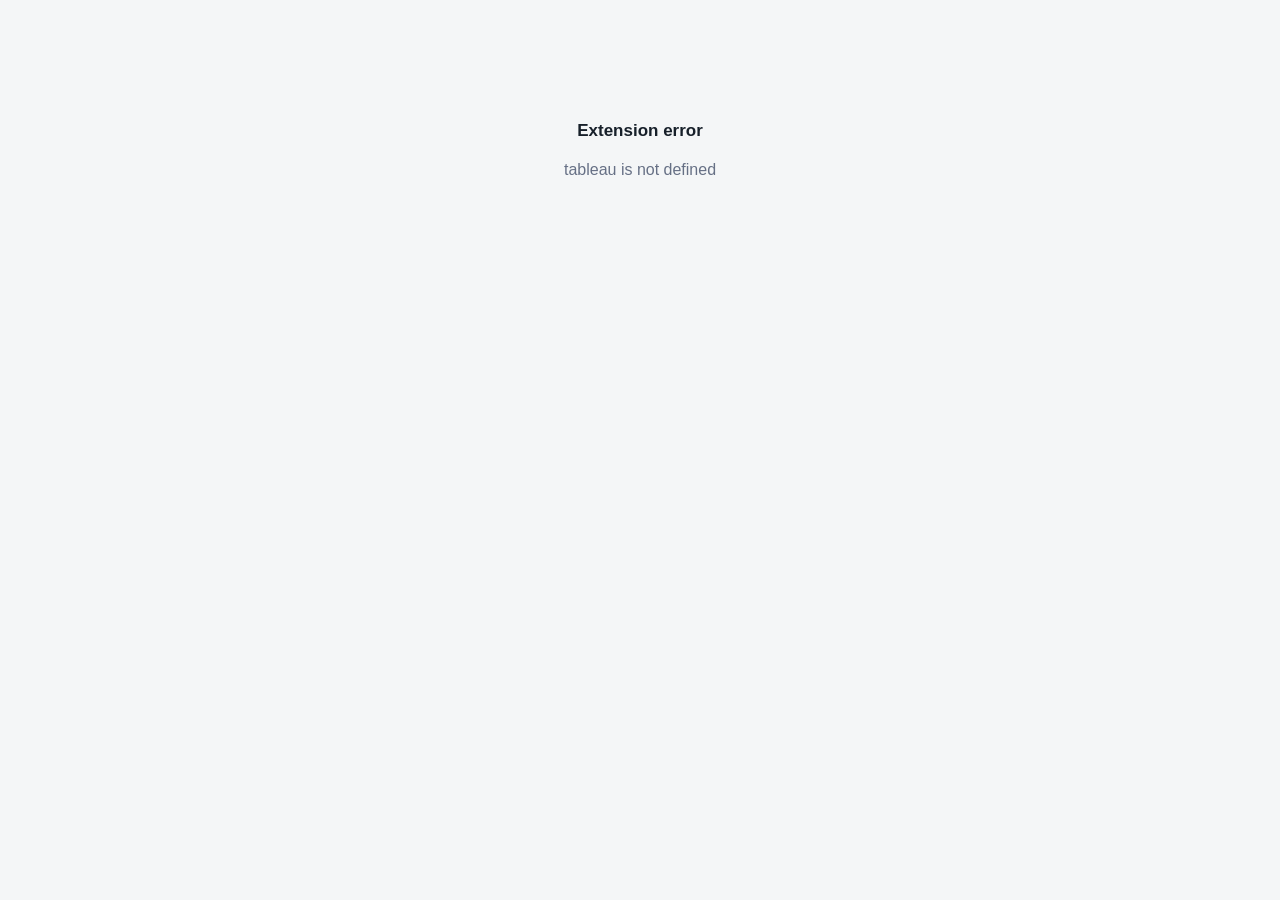
<file: sifo-insight-matrix/index.html>
<!doctype html>
<html lang="en">
<head>
  <meta charset="utf-8">
  <meta name="viewport" content="width=device-width,initial-scale=1">
  <title>SIFO Insight Matrix</title>
  <link rel="stylesheet" href="styles.css">
  <script src="https://extensions.tableauusercontent.com/resources/tableau.extensions.1.latest.min.js"></script>
  <script src="app.js" defer></script>
</head>
<body>
  <main id="app" class="app" aria-live="polite">
    <section id="loading" class="state"><div class="spinner"></div><p>Loading SIFO performance...</p></section>
    <section id="error" class="state hidden" role="alert"></section>
    <section id="empty" class="state hidden"><h2>Assign fields to the extension</h2><p>Add Group and Productivity on the Marks card. Date and Volume are optional.</p></section>
    <section id="content" class="hidden">
      <header class="topbar">
        <div><p class="eyebrow">SIFO PICK PERFORMANCE</p><h1>Operational insight matrix</h1><p id="scope" class="scope"></p></div>
        <div class="toolbar">
          <label class="search"><span class="sr-only">Search groups</span><input id="search" type="search" placeholder="Search group..."></label>
          <select id="sort" aria-label="Sort groups"><option value="performance-asc">Needs attention</option><option value="performance-desc">Best performance</option><option value="volume-desc">Highest volume</option><option value="name-asc">Name A-Z</option></select>
        </div>
      </header>
      <section id="kpis" class="kpis"></section>
      <section class="panel insight-panel"><div><p class="eyebrow">AUTOMATIC INSIGHT</p><p id="insight" class="insight"></p></div><div id="legend" class="legend"></div></section>
      <section class="panel"><div class="panel-head"><div><h2>Performance by group</h2><p>Productivity versus configured target, with volume as context.</p></div><span id="rowcount" class="rowcount"></span></div><div id="rows" class="rows"></div></section>
    </section>
  </main>
</body>
</html>
</file>
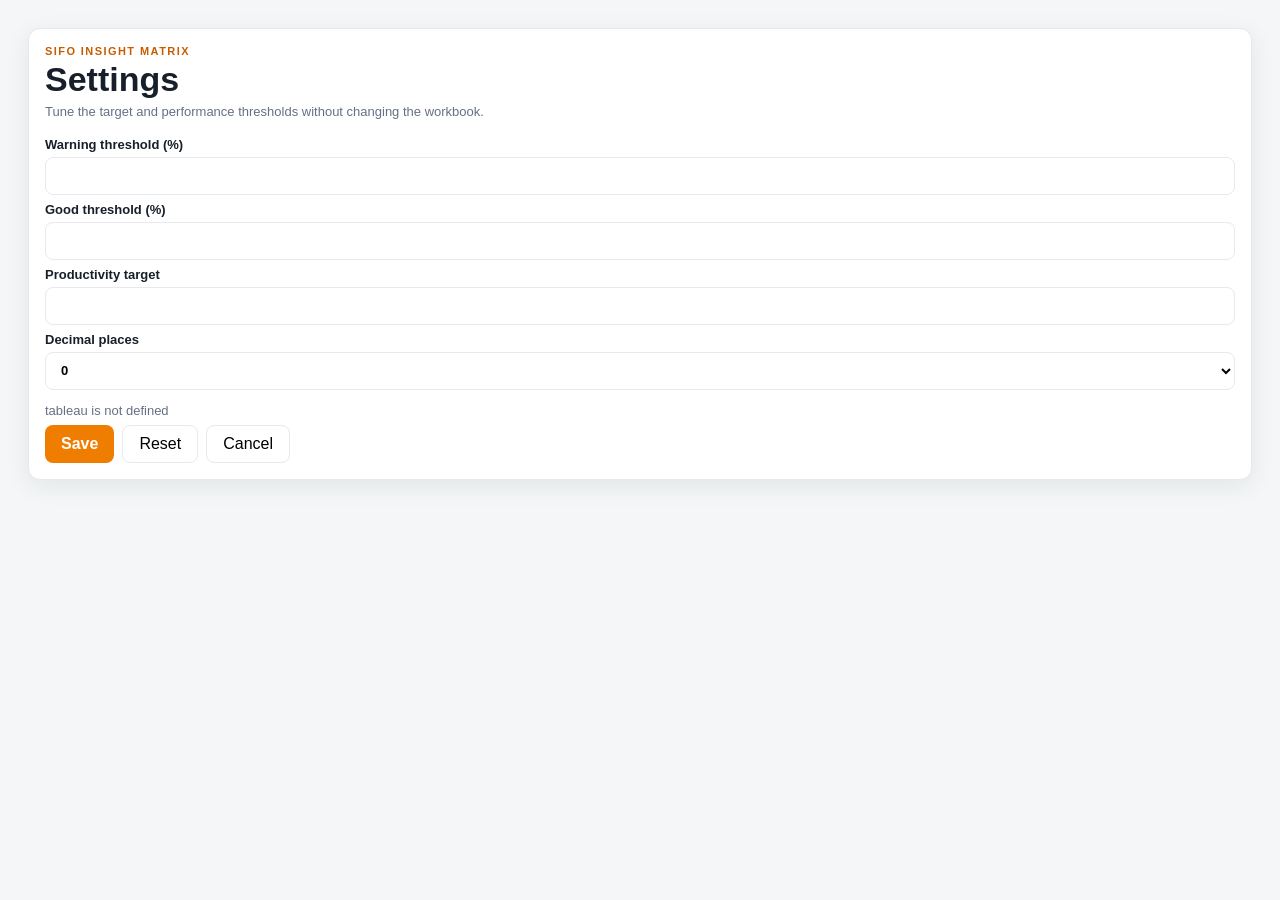
<file: sifo-insight-matrix/config.html>
<!doctype html><html lang="en"><head><meta charset="utf-8"><meta name="viewport" content="width=device-width,initial-scale=1"><title>SIFO Insight settings</title><link rel="stylesheet" href="styles.css"><script src="https://extensions.tableauusercontent.com/resources/tableau.extensions.1.latest.min.js"></script><script src="config.js" defer></script></head><body><main class="app"><section class="panel"><p class="eyebrow">SIFO INSIGHT MATRIX</p><h1>Settings</h1><p class="scope">Tune the target and performance thresholds without changing the workbook.</p><form id="form" class="rows" style="margin-top:18px"><label>Warning threshold (%)<input id="warningPct" type="number" min="1" max="100" step="1" required></label><label>Good threshold (%)<input id="goodPct" type="number" min="1" max="200" step="1" required></label><label>Productivity target<input id="defaultTarget" type="number" min="0.01" step="0.01" required></label><label>Decimal places<select id="numberDecimals"><option value="0">0</option><option value="1">1</option><option value="2">2</option></select></label><p id="message" role="alert" class="scope"></p><div class="toolbar" style="justify-content:flex-start"><button type="submit" style="height:38px;border:0;border-radius:8px;padding:0 16px;background:#ef7d00;color:#fff;font-weight:700">Save</button><button id="reset" type="button" style="height:38px;border:1px solid #e6e9ed;border-radius:8px;padding:0 16px;background:#fff">Reset</button><button id="cancel" type="button" style="height:38px;border:1px solid #e6e9ed;border-radius:8px;padding:0 16px;background:#fff">Cancel</button></div></form></section></main></body></html>
</file>
<file: sifo-insight-matrix/styles.css>
:root{--ink:#17202a;--muted:#667085;--line:#e6e9ed;--surface:#fff;--bg:#f4f6f7;--brand:#ef7d00;--brand-dark:#c65e00;--good:#1d7a55;--warn:#d78a00;--bad:#c33b36;--shadow:0 6px 24px rgba(23,32,42,.08);font-family:Inter,Segoe UI,Arial,sans-serif;color:var(--ink);background:var(--bg)}*{box-sizing:border-box}body{margin:0;background:var(--bg)}button,input,select{font:inherit}.app{min-height:100vh;padding:clamp(12px,2.2vw,28px)}.hidden{display:none!important}.state{min-height:260px;display:grid;place-content:center;text-align:center;color:var(--muted)}.state h2{color:var(--ink);margin-bottom:4px}.spinner{width:34px;height:34px;margin:auto;border:3px solid #ddd;border-top-color:var(--brand);border-radius:50%;animation:spin .8s linear infinite}@keyframes spin{to{transform:rotate(360deg)}}.topbar{display:flex;justify-content:space-between;align-items:end;gap:20px;margin-bottom:18px}.eyebrow{font-size:11px;letter-spacing:.13em;font-weight:800;color:var(--brand-dark);margin:0 0 5px}h1{font-size:clamp(23px,3vw,34px);line-height:1.05;margin:0}h2{font-size:17px;margin:0}.scope,.panel-head p{margin:6px 0 0;color:var(--muted);font-size:13px}.toolbar{display:flex;gap:8px;flex-wrap:wrap;justify-content:flex-end}.toolbar input,.toolbar select{height:38px;border:1px solid var(--line);border-radius:8px;background:#fff;padding:0 11px;color:var(--ink);outline:none}.toolbar input:focus,.toolbar select:focus{border-color:var(--brand);box-shadow:0 0 0 3px rgba(239,125,0,.15)}.kpis{display:grid;grid-template-columns:repeat(4,minmax(0,1fr));gap:12px;margin-bottom:12px}.kpi,.panel{background:var(--surface);border:1px solid var(--line);border-radius:12px;box-shadow:var(--shadow)}.kpi{padding:16px;border-top:3px solid var(--brand)}.kpi-label{color:var(--muted);font-size:12px;font-weight:700}.kpi-value{font-size:clamp(22px,3vw,31px);font-weight:800;margin-top:5px;line-height:1}.kpi-value.text{font-size:clamp(16px,2vw,22px);overflow:hidden;text-overflow:ellipsis;white-space:nowrap}.kpi-sub{font-size:11px;color:var(--muted);margin-top:7px}.panel{padding:16px;margin-bottom:12px}.insight-panel{display:flex;align-items:center;justify-content:space-between;gap:18px;border-left:4px solid var(--brand)}.insight{font-size:14px;margin:0;line-height:1.5}.legend{display:flex;gap:10px;flex-wrap:wrap;white-space:nowrap}.legend span{font-size:11px;color:var(--muted)}.legend i{display:inline-block;width:8px;height:8px;border-radius:50%;margin-right:4px}.panel-head{display:flex;align-items:end;justify-content:space-between;gap:12px;margin-bottom:12px}.rowcount{font-size:12px;color:var(--muted)}.rows{display:grid;gap:7px}.data-row{display:grid;grid-template-columns:minmax(115px,1.35fr) minmax(170px,3fr) 88px 78px;gap:12px;align-items:center;padding:9px 10px;border:1px solid var(--line);border-radius:9px;background:#fff}.data-row:hover{border-color:#cfd4da;background:#fafafa}.name{font-size:13px;font-weight:700;overflow:hidden;text-overflow:ellipsis;white-space:nowrap}.bar-wrap{height:10px;background:#edf0f2;border-radius:999px;position:relative;overflow:visible}.bar{height:100%;border-radius:999px;min-width:2px}.target-line{position:absolute;top:-4px;bottom:-4px;width:2px;background:#344054;border-radius:1px}.metric{text-align:right;font-size:13px;font-weight:800}.volume{text-align:right;font-size:12px;color:var(--muted)}.good{background:var(--good)}.warn{background:var(--warn)}.bad{background:var(--bad)}label{display:grid;gap:5px;color:var(--ink);font-size:13px;font-weight:700}label input,label select{height:38px;border:1px solid var(--line);border-radius:8px;background:#fff;padding:0 11px}.sr-only{position:absolute;width:1px;height:1px;padding:0;margin:-1px;overflow:hidden;clip:rect(0,0,0,0);white-space:nowrap;border:0}@media(max-width:760px){.topbar{align-items:stretch;flex-direction:column}.toolbar{justify-content:stretch}.toolbar>*{flex:1;min-width:140px}.kpis{grid-template-columns:repeat(2,minmax(0,1fr))}.data-row{grid-template-columns:minmax(100px,1fr) minmax(115px,2fr) 68px}.volume{display:none}.insight-panel{align-items:flex-start;flex-direction:column}}@media(max-width:420px){.app{padding:8px}.kpis{grid-template-columns:1fr 1fr}.kpi{padding:12px}.data-row{grid-template-columns:92px 1fr 62px;gap:7px;padding:8px}.legend{white-space:normal}}
</file>
